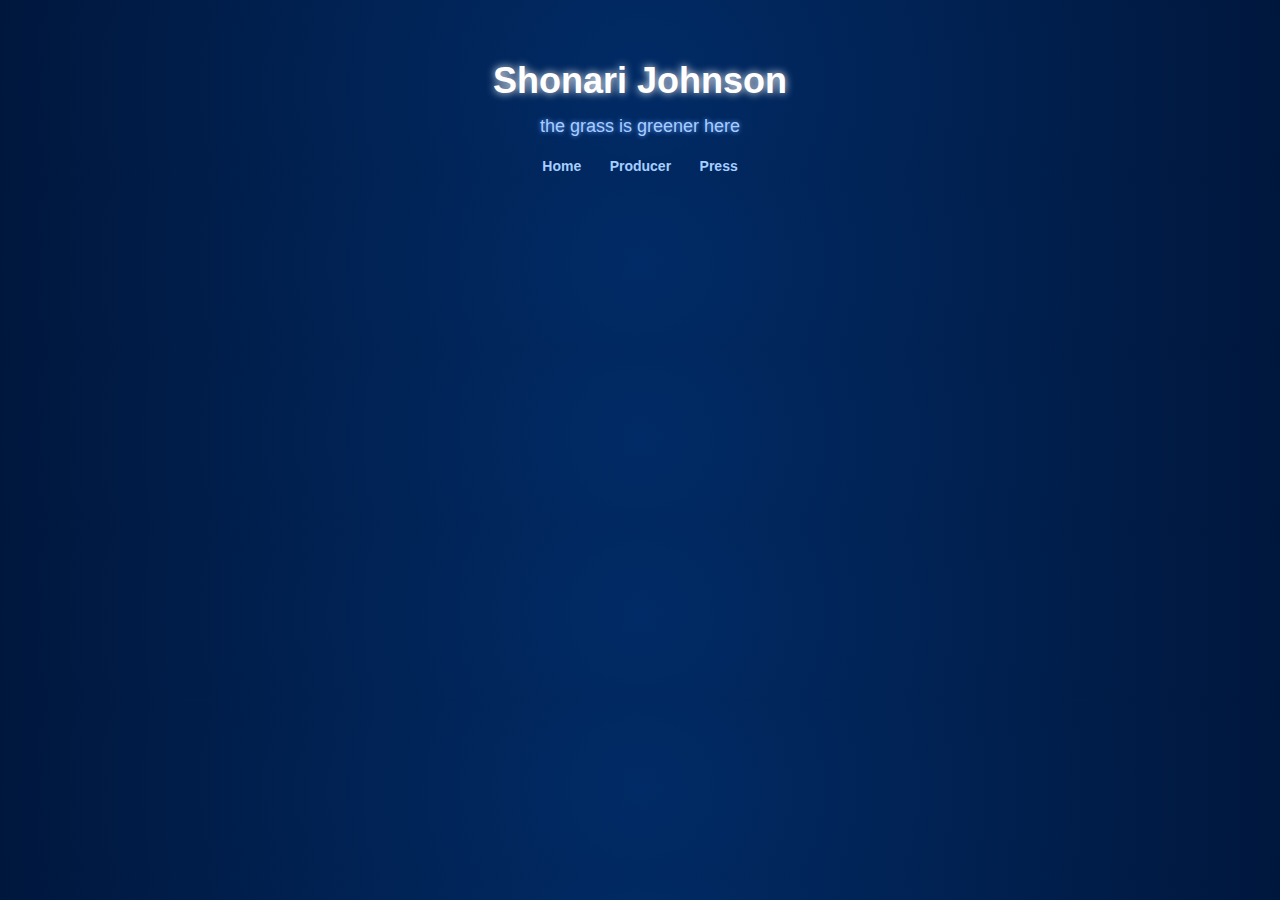
<file: index.html>
<!DOCTYPE html>
<html lang="en">
<head>
  <meta charset="UTF-8" />
  <meta name="viewport" content="width=device-width, initial-scale=1.0"/>
  <title>Shonari Johnson</title>
  <link rel="stylesheet" href="style.css"/>
</head>
<body>
  <header class="home-header">
    <h1 class="bubble large">Shonari Johnson</h1>
    <p class="tagline">the grass is greener here</p>
  </header>

  <nav class="menu">
    <a href="about.html" class="bubble">Home</a>
    <a href="producer.html" class="bubble">Producer</a>
    <a href="press.html" class="bubble">Press</a>
  </nav>
</body>
</html>
</file>
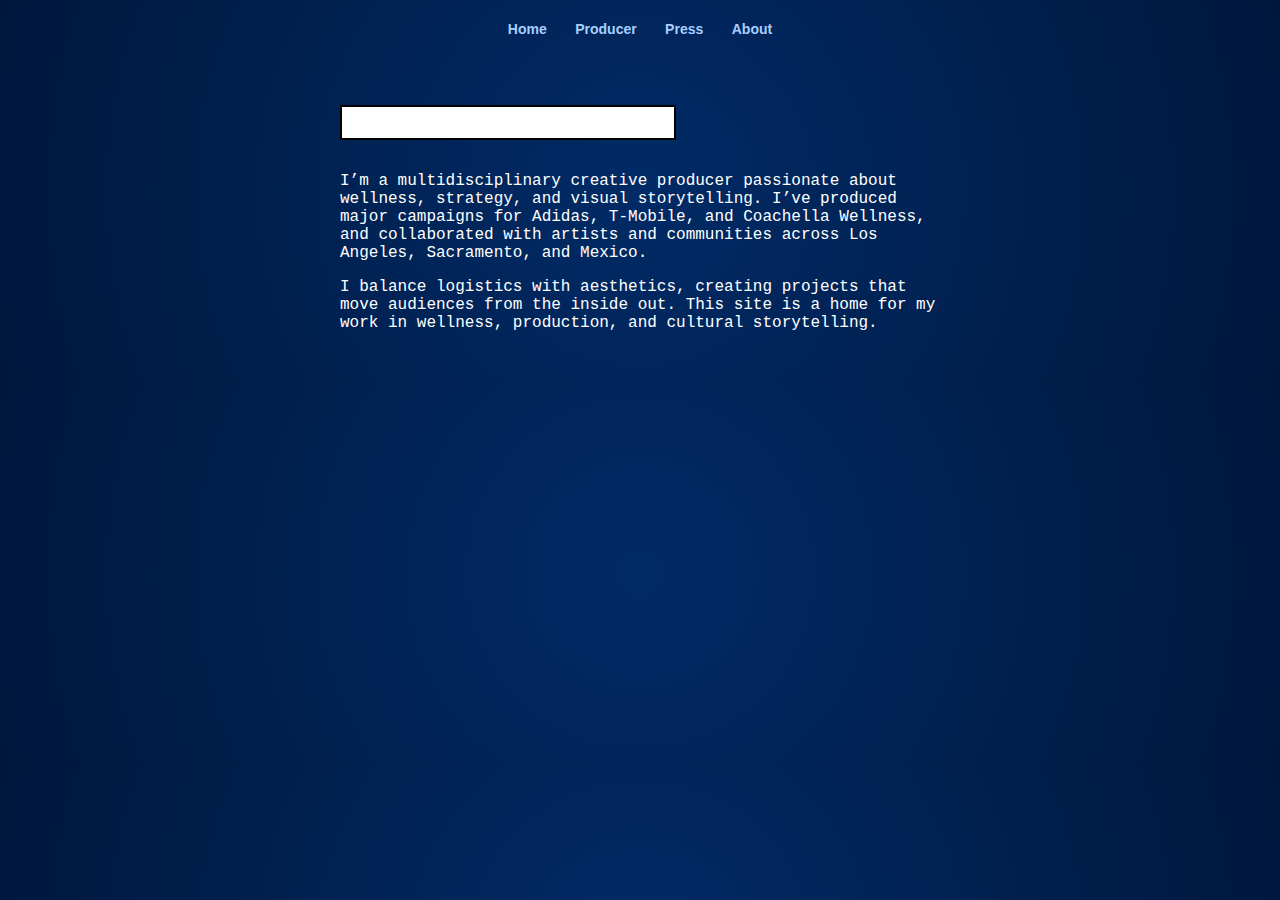
<file: about.html>
<!DOCTYPE html>
<html lang="en">
<head>
  <meta charset="UTF-8">
  <title>About — Shonari Johnson</title>
  <link rel="stylesheet" href="style.css">
  <style>
    .about {
      max-width: 600px;
      margin: 50px auto;
      text-align: left;
      font-family: 'Courier New', monospace;
    }

    .about h2 {
      font-size: 20px;
      border: 2px solid black;
      display: inline-block;
      padding: 4px 10px;
      background: white;
    }
  </style>
</head>
<body>

  <nav class="nav-bar">
    <a href="index.html" class="nav-btn">Home</a>
    <a href="producer.html" class="nav-btn">Producer</a>
    <a href="press.html" class="nav-btn">Press</a>
    <a href="about.html" class="nav-btn">About</a>
  </nav>

  <main class="about">
    <h2>Hello! My name is Shonari.</h2>
    <p>I’m a multidisciplinary creative producer passionate about wellness, strategy, and visual storytelling. I’ve produced major campaigns for Adidas, T-Mobile, and Coachella Wellness, and collaborated with artists and communities across Los Angeles, Sacramento, and Mexico.</p>
    <p>I balance logistics with aesthetics, creating projects that move audiences from the inside out. This site is a home for my work in wellness, production, and cultural storytelling.</p>
  </main>

</body>
</html>
</file>
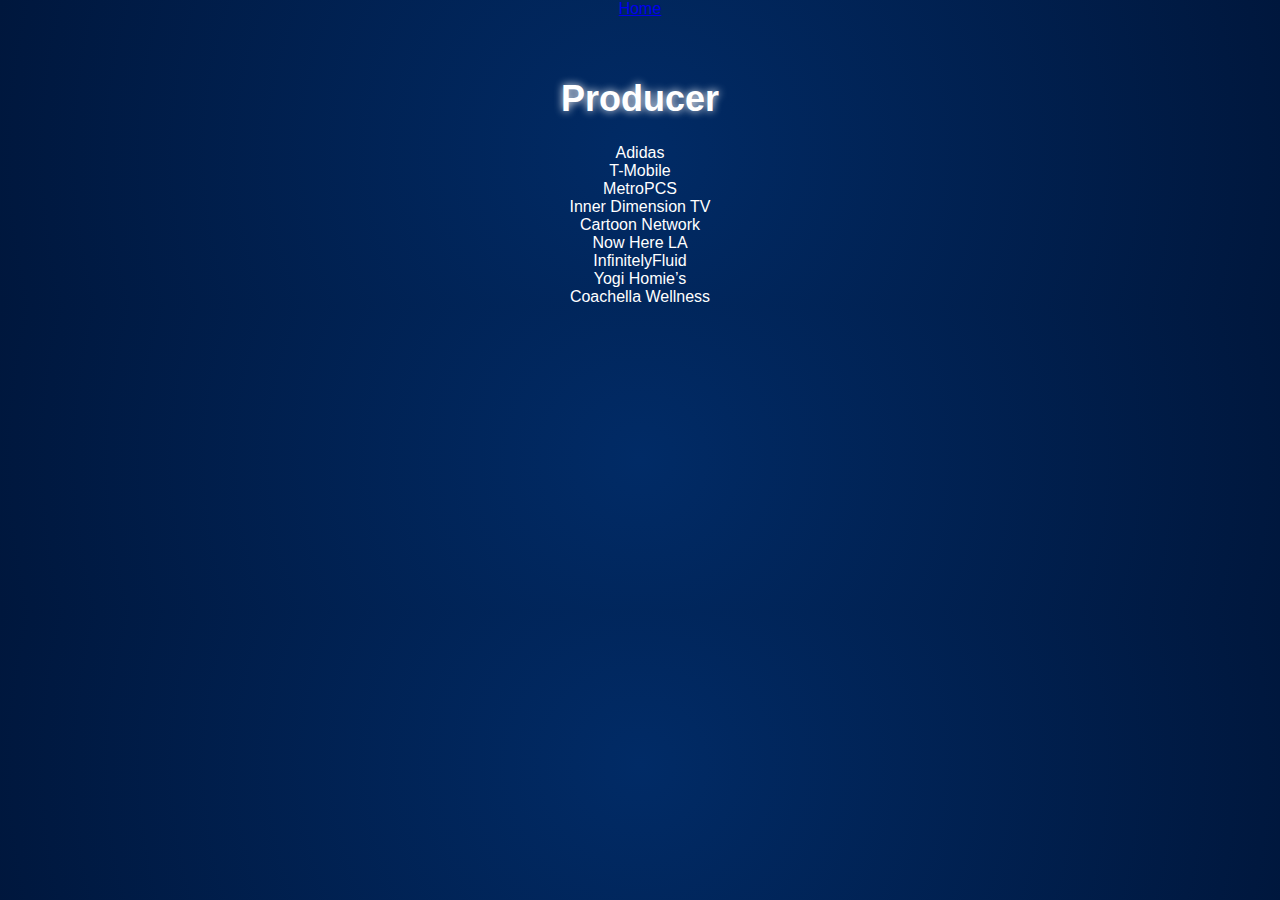
<file: producer.html>
<!DOCTYPE html>
<html lang="en">
<head>
  <meta charset="UTF-8" />
  <meta name="viewport" content="width=device-width, initial-scale=1.0"/>
  <title>Producer — Shonari Johnson</title>
  <link rel="stylesheet" href="style.css"/>
</head>
<body>
  <header class="home-header">
    <a href="index.html" class="bubble">Home</a>
    <h1 class="bubble large">Producer</h1>
  </header>

  <section class="brand-list">
    <div class="brand-bar">Adidas</div>
    <div class="brand-bar">T-Mobile</div>
    <div class="brand-bar">MetroPCS</div>
    <div class="brand-bar">Inner Dimension TV</div>
    <div class="brand-bar">Cartoon Network</div>
    <div class="brand-bar">Now Here LA</div>
    <div class="brand-bar">InfinitelyFluid</div>
    <div class="brand-bar">Yogi Homie’s</div>
    <div class="brand-bar">Coachella Wellness</div>
  </section>
</body>
</html>
</file>
<file: style.css>
/* General Body Styling */
body {
  margin: 0;
  padding: 0;
  font-family: 'Segoe UI', Tahoma, Geneva, Verdana, sans-serif;
  background: radial-gradient(circle at center, #012b66 0%, #00173d 100%);
  color: white;
  text-align: center;
  transition: background 1.5s ease-in-out;
}

/* Glowing Title */
h1 {
  margin-top: 60px;
  font-size: 36px;
  text-shadow: 0 0 8px white;
}

/* Tagline */
.tagline {
  font-size: 18px;
  color: #a6cfff;
  margin-top: -10px;
  text-shadow: 0 0 5px #6699ff;
}

/* Navigation Links */
nav {
  margin-top: 20px;
}
nav a {
  margin: 0 12px;
  color: #a6cfff;
  text-decoration: none;
  font-weight: bold;
  font-size: 14px;
}
nav a:hover {
  text-decoration: underline;
}

/* Arc Element (Disney) */
#tinkerbell-arc {
  position: fixed;
  top: 50%;
  left: 0;
  width: 10px;
  height: 10px;
  border-radius: 50%;
  background: white;
  box-shadow: 0 0 20px white, 0 0 40px #cce6ff;
  z-index: 9999;
}

/* Resume Section */
.resume {
  background-color: rgba(0, 20, 60, 0.7);
  border-radius: 12px;
  padding: 40px 20px;
  margin: 80px auto;
  width: 90%;
  max-width: 700px;
  box-shadow: 0 0 12px #003366;
}

.resume h2 {
  font-size: 32px;
  margin-bottom: 20px;
  text-shadow: 0 0 8px white;
}

.resume h3 {
  margin-top: 30px;
  color: #cce6ff;
  font-size: 22px;
  border-bottom: 1px solid #6699ff;
  padding-bottom: 5px;
}

.resume h4 {
  margin-top: 20px;
  font-size: 18px;
  font-weight: bold;
}

.resume em {
  font-style: italic;
  display: block;
  margin-top: -5px;
  margin-bottom: 5px;
  color: #
</file>
